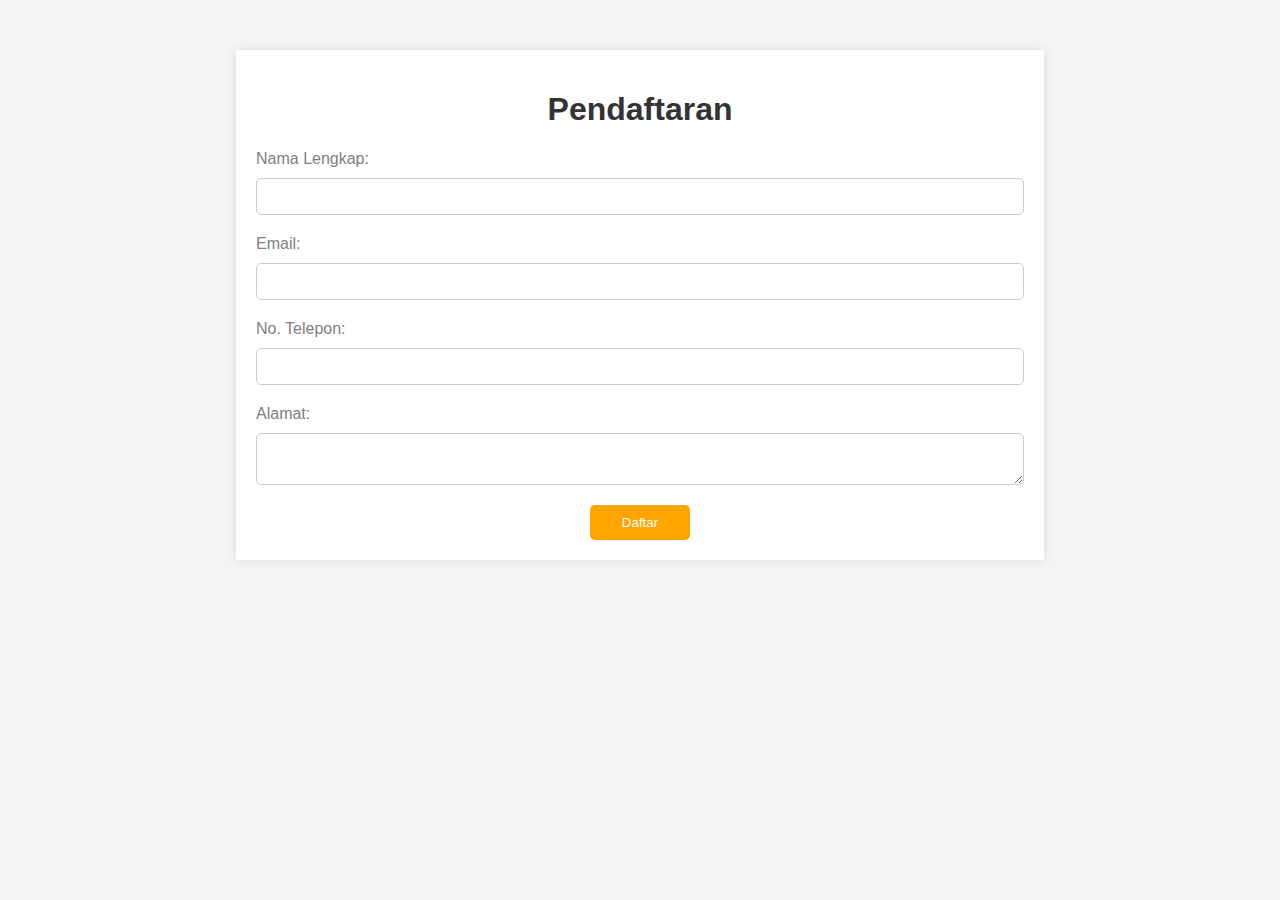
<file: index.html>
<!DOCTYPE html>
<html lang="en">
<head>
    <meta charset="UTF-8">
    <meta name="viewport" content="width=device-width, initial-scale=1.0">
    <title>Form Pendaftaran</title>
    <link rel="stylesheet" href="style.css">
</head>
<body>
    <div class="container">
        <h1>Pendaftaran</h1>
        <form action="detail.html" method="POST">
            <label for="name">Nama Lengkap:</label>
            <input type="text" id="name" name="name" required>

            <label for="email">Email:</label>
            <input type="email" id="email" name="email" required>

            <label for="phone">No. Telepon:</label>
            <input type="tel" id="phone" name="phone" required>

            <label for="address">Alamat:</label>
            <textarea id="address" name="address" required></textarea>

            <button type="submit">Daftar</button>
        </form>
    </div>
</body>
</html>
</file>
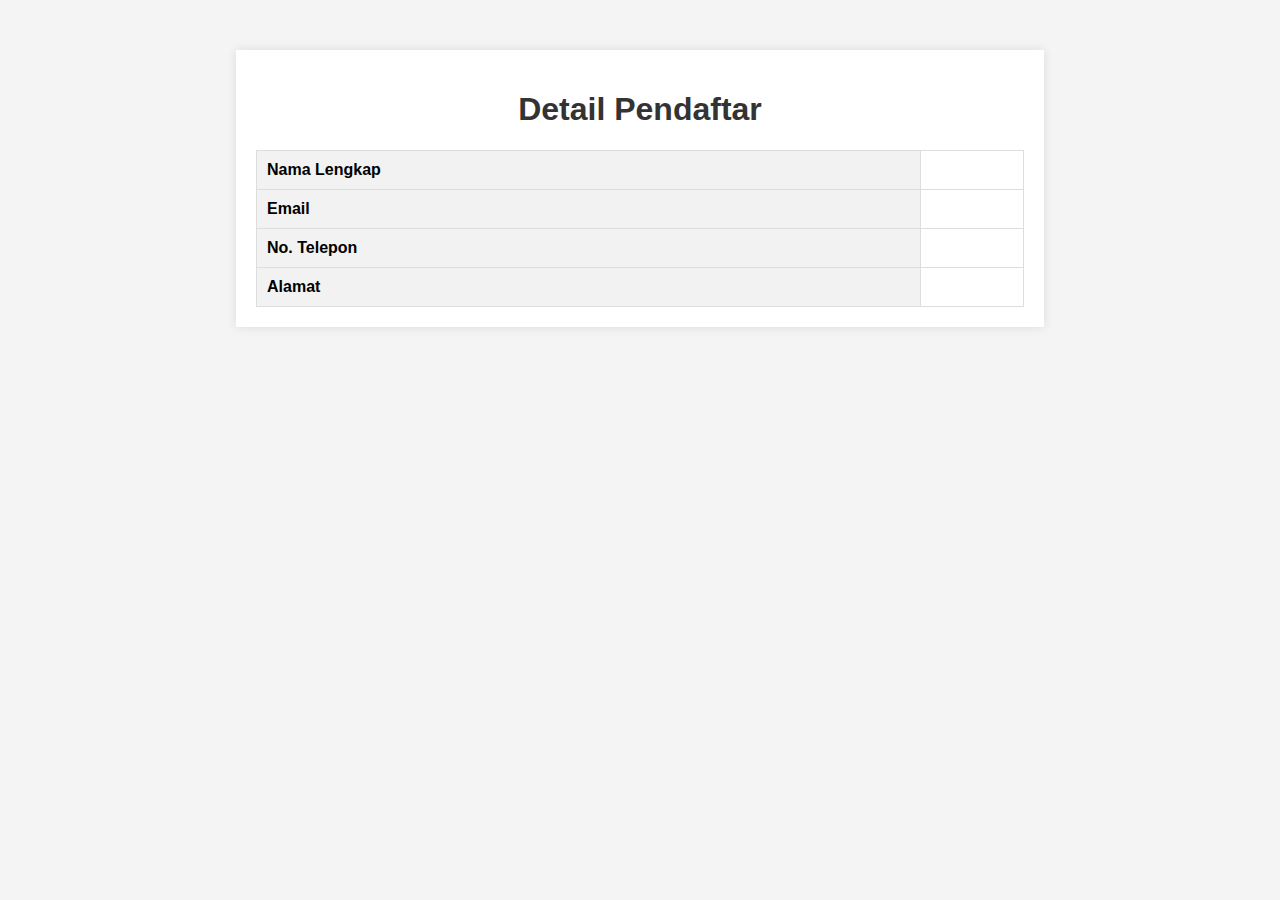
<file: detail.html>
<!DOCTYPE html>
<html lang="en">
<head>
    <meta charset="UTF-8">
    <meta name="viewport" content="width=device-width, initial-scale=1.0">
    <title>Detail Pendaftar</title>
    <link rel="stylesheet" href="style.css">
</head>
<body>
    <div class="container">
        <h1>Detail Pendaftar</h1>
        <table>
            <tr>
                <th>Nama Lengkap</th>
                <td><!-- Query string dari name --></td>
            </tr>
            <tr>
                <th>Email</th>
                <td><!-- Query string dari email --></td>
            </tr>
            <tr>
                <th>No. Telepon</th>
                <td><!-- Query string dari phone --></td>
            </tr>
            <tr>
                <th>Alamat</th>
                <td><!-- Query string dari address --></td>
            </tr>
        </table>
    </div>
</body>
</html>
</file>
<file: style.css>
body {
    font-family: Arial, sans-serif;
    margin: 0;
    padding: 0;
    background-color: #f4f4f4;
}

.container {
    width: 60%;
    margin: 50px auto;
    background: #fff;
    padding: 20px;
    box-shadow: 0 0 10px rgba(0, 0, 0, 0.1);
}

h1 {
    text-align: center;
    color: #333;
}

form {
    display: flex;
    flex-direction: column;
}

label {
    margin-bottom: 10px;
    color: grey;
}

input, textarea {
    padding: 10px;
    margin-bottom: 20px;
    border: 1px solid #ccc;
    border-radius: 5px;
}

button {
    width: 100px;
    padding: 10px;
    background-color: orange;
    color: #fff;
    border: none;
    border-radius: 5px;
    cursor: pointer;
    align-self: center;
}

button:hover {
    background-color:orangered;
}

table {
    width: 100%;
    border-collapse: collapse;
    margin-top: 20px;
}

th, td {
    padding: 10px;
    text-align: left;
    border: 1px solid #ddd;
}

th {
    background-color: #f2f2f2;
}
</file>
